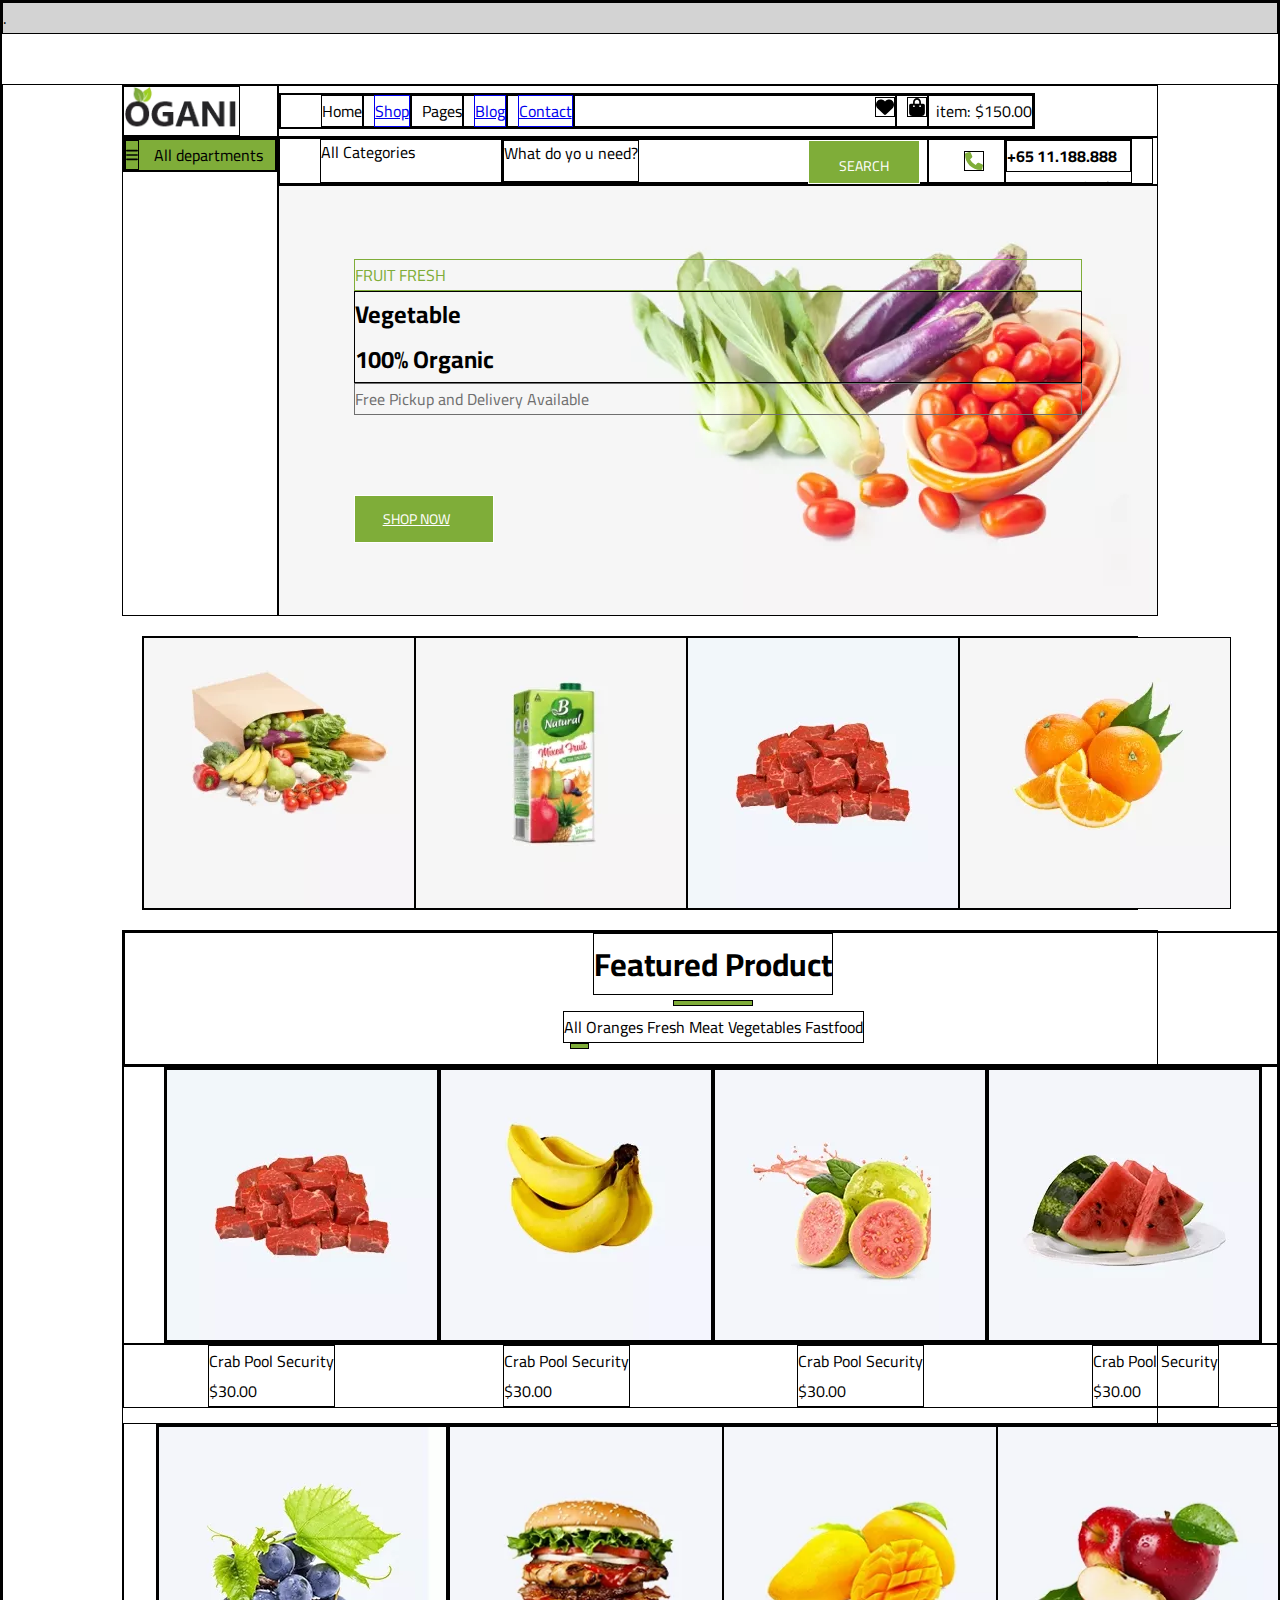
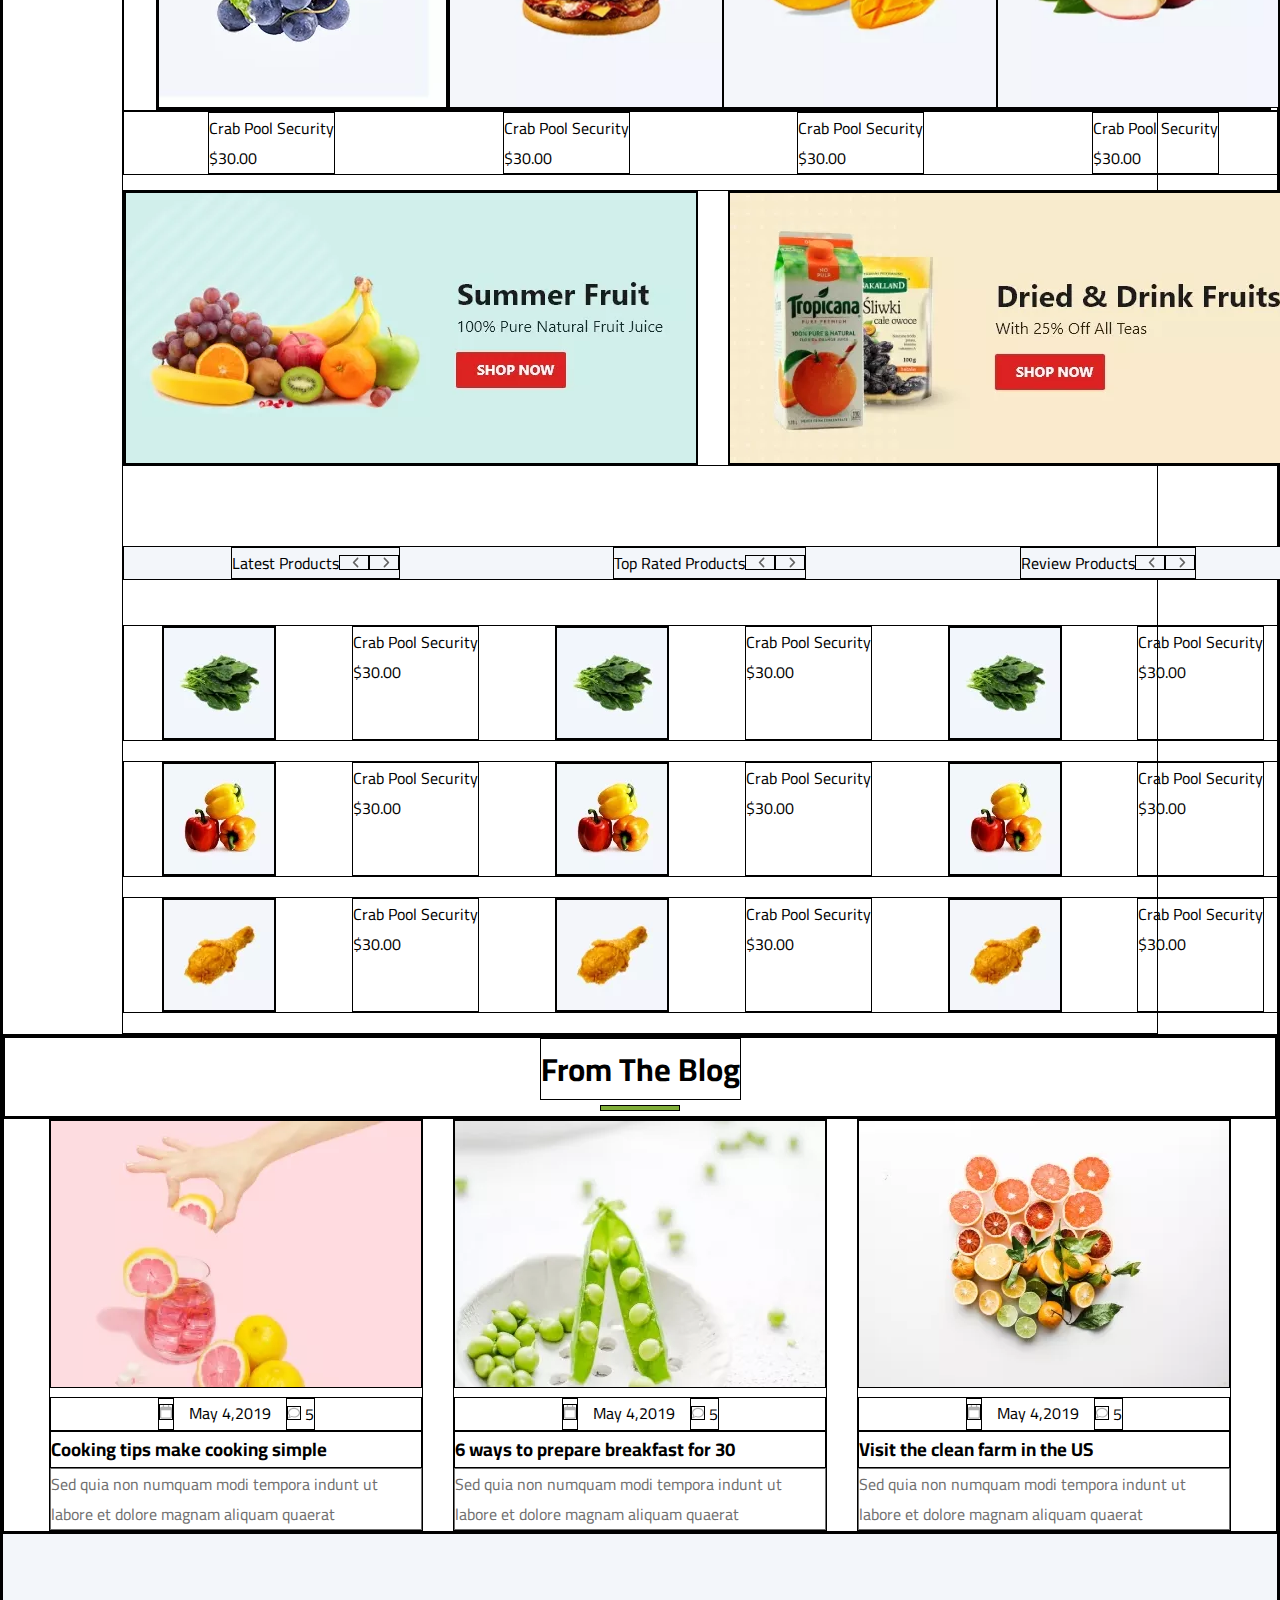
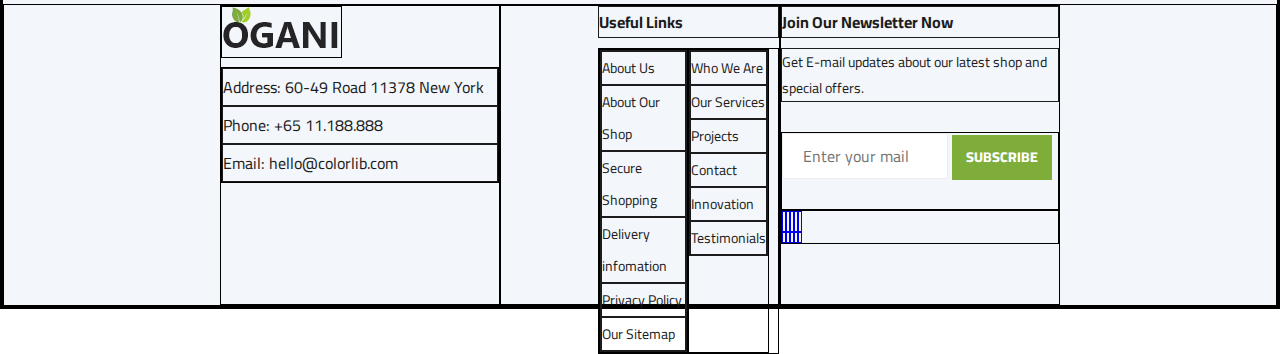
<file: index.html>
<!DOCTYPE html>
<html lang="en">

<head>
    <meta charset="UTF-8">
    <meta name="viewport" content="width=device-width, initial-scale=1.0">
    <title>Document</title>
    <link rel="stylesheet" href="style.css">
    <link rel="stylesheet" href="hover.css">
    <link rel="preconnect" href="https://fonts.googleapis.com">
<link rel="preconnect" href="https://fonts.gstatic.com" crossorigin>
<link href="https://fonts.googleapis.com/css2?family=Cairo:wght@200..1000&display=swap" rel="stylesheet">
</head>

<body>

    <header>
       .
    </header>


    <div class="main">

        <div id="logo"><img src="logo.png.webp" alt="" class="logoimg"></div>
        <div id="nav">
            <div class="nav2">
                <ul class="ul1">
                    <li class="li">Home</li>
                    <li class="li2"><a href="shops.html">Shop</a></li>
                    <li class="li2 pages">Pages
                        <ul class="ulpages">                        
                            <li>Shop Details</li>
                            <li>Shoping Cart</li>
                            <li>Check Out</li>
                            <li>Blog Details</li>
                        </ul>
                    </li>
                    <li class="li2"> <a href="blog.html">Blog</a> </li>
                    <li class="li2"><a href="contact.html">Contact</a></li>
                    <li class="li3"><svg xmlns="http://www.w3.org/2000/svg"
                            viewBox="0 0 512 512"><!--!Font Awesome Free 6.5.2 by @fontawesome - https://fontawesome.com License - https://fontawesome.com/license/free Copyright 2024 Fonticons, Inc.-->
                            <path
                                d="M47.6 300.4L228.3 469.1c7.5 7 17.4 10.9 27.7 10.9s20.2-3.9 27.7-10.9L464.4 300.4c30.4-28.3 47.6-68 47.6-109.5v-5.8c0-69.9-50.5-129.5-119.4-141C347 36.5 300.6 51.4 268 84L256 96 244 84c-32.6-32.6-79-47.5-124.6-39.9C50.5 55.6 0 115.2 0 185.1v5.8c0 41.5 17.2 81.2 47.6 109.5z" />
                        </svg>
                    </li>
                    <li class="li2">
                        <svg xmlns="http://www.w3.org/2000/svg"
                            viewBox="0 0 448 512"><!--!Font Awesome Free 6.5.2 by @fontawesome - https://fontawesome.com License - https://fontawesome.com/license/free Copyright 2024 Fonticons, Inc.-->
                            <path
                                d="M160 112c0-35.3 28.7-64 64-64s64 28.7 64 64v48H160V112zm-48 48H48c-26.5 0-48 21.5-48 48V416c0 53 43 96 96 96H352c53 0 96-43 96-96V208c0-26.5-21.5-48-48-48H336V112C336 50.1 285.9 0 224 0S112 50.1 112 112v48zm24 48a24 24 0 1 1 0 48 24 24 0 1 1 0-48zm152 24a24 24 0 1 1 48 0 24 24 0 1 1 -48 0z" />
                        </svg>
                    </li>
                    <li class="li4"> item: $150.00</li>
                </ul>
            </div>
        </div>
        
        <div id="menu">
            <label for="check">
                <div class="categorias">
                    <svg class="bars" xmlns="http://www.w3.org/2000/svg"
                        viewBox="0 0 448 512"><!--!Font Awesome Free 6.5.2 by @fontawesome - https://fontawesome.com License - https://fontawesome.com/license/free Copyright 2024 Fonticons, Inc.-->
                        <path
                            d="M0 96C0 78.3 14.3 64 32 64H416c17.7 0 32 14.3 32 32s-14.3 32-32 32H32C14.3 128 0 113.7 0 96zM0 256c0-17.7 14.3-32 32-32H416c17.7 0 32 14.3 32 32s-14.3 32-32 32H32c-17.7 0-32-14.3-32-32zM448 416c0 17.7-14.3 32-32 32H32c-17.7 0-32-14.3-32-32s14.3-32 32-32H416c17.7 0 32 14.3 32 32z" />
                    </svg>
                    All departments
                    <input type="checkbox" id="check">
                    <ul class="ul2">
                        <li>Fresh Meat</li>
                        <li>Vegetables</li>
                        <li>Fruit & Nut Gifts</li>
                        <li>Fresh Berries</li>
                        <li>Ocean Foods</li>
                        <li>Butter & Eggs</li>
                        <li>Fastfood</li>
                        <li>Fresh Onion</li>
                        <li>Papayaya & Crisps</li>
                        <li>Oatmeal</li>
                        <li>Fresh Bananas</li>
                    </ul>
                </div>
            </label>

        </div>

        <div id="busca">
            <ul class="ul3">
                <li class="gapul1 text">All Categories</li>
                <li class="gapul2">
                    <form action="" class="text">What do yo u need?</form>
                    <div class="search">SEARCH</div>
                </li>
                <li class="nova"><svg class="svgtel" xmlns="http://www.w3.org/2000/svg"
                        viewBox="0 0 512 512"><!--!Font Awesome Free 6.5.2 by @fontawesome - https://fontawesome.com License - https://fontawesome.com/license/free Copyright 2024 Fonticons, Inc.-->
                        <path fill="#7fad39"
                            d="M164.9 24.6c-7.7-18.6-28-28.5-47.4-23.2l-88 24C12.1 30.2 0 46 0 64C0 311.4 200.6 512 448 512c18 0 33.8-12.1 38.6-29.5l24-88c5.3-19.4-4.6-39.7-23.2-47.4l-96-40c-16.3-6.8-35.2-2.1-46.3 11.6L304.7 368C234.3 334.7 177.3 277.7 144 207.3L193.3 167c13.7-11.2 18.4-30 11.6-46.3l-40-96z" />
                    </svg></li>
                <li class="text2">
                    <h4>
                        +65 11.188.888 <br>
                    </h4>
                    support 24/7 time
                </li>
            </ul>


        </div>


        <div id="banner">
            <span>FRUIT FRESH</span>
            <h2>Vegetable <br>100% Organic</h2>
            <p>Free Pickup and Delivery Available</p>
            <a href="#" class="search2">SHOP NOW</a>
        </div>

        <div id="prod01" class="prodpage1"> 
            <img src="v1.jpg" alt="" class="prodpage1">
            <img src="df2.jpg" alt="" class="prodpage1">
            <img src="M3.jpg" alt="" class="prodpage1">
            <img src="O4.jpg" alt="" class="prodpage1">
        </div>
            




<section id="featured">

        <div>
            <div id="pag2">
                <h1>
                    Featured Product
                </h1>
                <div class="verde"></div>
                <div class="products">
                    All Oranges Fresh Meat Vegetables Fastfood
                </div>
                <div class="verde2"></div>
            </div>
        </div>


        <div id="fe2">
            <div>
                <div id=""><img src="M3.jpg" alt="" class=""></div>
                <div id=""><img src="banana.jpg" alt="" class=""></div>
                <div id=""><img src="goiaba.jpg" alt="" class=""></div>
                <div id=""><img src="melancia.jpg" alt="" class=""></div>
            </div>
        </div>


        <div class="cps">
            <div>
                Crab Pool Security <br>
                $30.00
            </div>
            <div>
                Crab Pool Security <br>
                $30.00
            </div>
            <div>
                Crab Pool Security <br>
                $30.00
            </div>
            <div>
                Crab Pool Security <br>
                $30.00
            </div>
        </div>

        <div id="fe2">
            <div>
                <div id=""><img src="blueberry.jpg" alt="" class=""></div>
                <div id=""><img src="hamburguer.jpg" alt="" class=""></div>
                <div id=""><img src="manga.jpg" alt="" class=""></div>
                <div id=""><img src="apple.jpg" alt="" class=""></div>
            </div>
        </div>
        <div class="cps">
            <div>
                Crab Pool Security <br>
                $30.00
            </div>
            <div>
                Crab Pool Security <br>
                $30.00
            </div>
            <div>
                Crab Pool Security <br>
                $30.00
            </div>
            <div>
                Crab Pool Security <br>
                $30.00
            </div>
        </div>

        <div class="banners2">
            <div><img src="summerfruits.webp" alt=""></div>
            <div><img src="drinkfruits.webp" alt=""></div>
        </div>




        <div class="ltrprod">

            <div>Latest Products <svg class="angle" xmlns="http://www.w3.org/2000/svg" height="12" width="7.5" viewBox="0 0 320 512"><!--!Font Awesome Free 6.5.2 by @fontawesome - https://fontawesome.com License - https://fontawesome.com/license/free Copyright 2024 Fonticons, Inc.--><path fill="#636363" d="M41.4 233.4c-12.5 12.5-12.5 32.8 0 45.3l160 160c12.5 12.5 32.8 12.5 45.3 0s12.5-32.8 0-45.3L109.3 256 246.6 118.6c12.5-12.5 12.5-32.8 0-45.3s-32.8-12.5-45.3 0l-160 160z"/></svg>  <svg class="angle" xmlns="http://www.w3.org/2000/svg" viewBox="0 0 320 512"><!--!Font Awesome Free 6.5.2 by @fontawesome - https://fontawesome.com License - https://fontawesome.com/license/free Copyright 2024 Fonticons, Inc.--><path fill="#636363" d="M278.6 233.4c12.5 12.5 12.5 32.8 0 45.3l-160 160c-12.5 12.5-32.8 12.5-45.3 0s-12.5-32.8 0-45.3L210.7 256 73.4 118.6c-12.5-12.5-12.5-32.8 0-45.3s32.8-12.5 45.3 0l160 160z"/></svg></div>
            <div>Top Rated Products <svg class="angle" xmlns="http://www.w3.org/2000/svg" height="12" width="7.5" viewBox="0 0 320 512"><!--!Font Awesome Free 6.5.2 by @fontawesome - https://fontawesome.com License - https://fontawesome.com/license/free Copyright 2024 Fonticons, Inc.--><path fill="#636363" d="M41.4 233.4c-12.5 12.5-12.5 32.8 0 45.3l160 160c12.5 12.5 32.8 12.5 45.3 0s12.5-32.8 0-45.3L109.3 256 246.6 118.6c12.5-12.5 12.5-32.8 0-45.3s-32.8-12.5-45.3 0l-160 160z"/></svg>  <svg class="angle" xmlns="http://www.w3.org/2000/svg" viewBox="0 0 320 512"><!--!Font Awesome Free 6.5.2 by @fontawesome - https://fontawesome.com License - https://fontawesome.com/license/free Copyright 2024 Fonticons, Inc.--><path fill="#636363" d="M278.6 233.4c12.5 12.5 12.5 32.8 0 45.3l-160 160c-12.5 12.5-32.8 12.5-45.3 0s-12.5-32.8 0-45.3L210.7 256 73.4 118.6c-12.5-12.5-12.5-32.8 0-45.3s32.8-12.5 45.3 0l160 160z"/></svg></div>
            <div>Review Products <svg class="angle" xmlns="http://www.w3.org/2000/svg" height="12" width="7.5" viewBox="0 0 320 512"><!--!Font Awesome Free 6.5.2 by @fontawesome - https://fontawesome.com License - https://fontawesome.com/license/free Copyright 2024 Fonticons, Inc.--><path fill="#636363" d="M41.4 233.4c-12.5 12.5-12.5 32.8 0 45.3l160 160c12.5 12.5 32.8 12.5 45.3 0s12.5-32.8 0-45.3L109.3 256 246.6 118.6c12.5-12.5 12.5-32.8 0-45.3s-32.8-12.5-45.3 0l-160 160z"/></svg>  <svg class="angle" xmlns="http://www.w3.org/2000/svg" viewBox="0 0 320 512"><!--!Font Awesome Free 6.5.2 by @fontawesome - https://fontawesome.com License - https://fontawesome.com/license/free Copyright 2024 Fonticons, Inc.--><path fill="#636363" d="M278.6 233.4c12.5 12.5 12.5 32.8 0 45.3l-160 160c-12.5 12.5-32.8 12.5-45.3 0s-12.5-32.8 0-45.3L210.7 256 73.4 118.6c-12.5-12.5-12.5-32.8 0-45.3s32.8-12.5 45.3 0l160 160z"/></svg></div>
        </div>
        <div class="alinhar">
            <div> <img src="espina.jpg" alt="">
            </div>
            <div>
                Crab Pool Security <br>
                $30.00
            </div>

            <div> <img src="espina.jpg" alt="">
            </div>
            <div>
                Crab Pool Security <br>
                $30.00
            </div>            

            <div> <img src="espina.jpg" alt="">
            </div>
            <div>
                Crab Pool Security <br>
                $30.00
            </div>
        </div>

        <div class="alinhar">
            <div> <img src="pimentao.webp" alt="">
            </div>
            <div>
                Crab Pool Security <br>
                $30.00
            </div>

            <div> <img src="pimentao.webp" alt="">
            </div>
            <div>
                Crab Pool Security <br>
                $30.00
            </div>            

            <div> <img src="pimentao.webp" alt="">
            </div>
            <div>
                Crab Pool Security <br>
                $30.00
            </div>
        </div>

        <div class="alinhar">
            <div> <img src="frang.webp" alt="">
            </div>
            <div>
                Crab Pool Security <br>
                $30.00
            </div>

            <div> <img src="frang.webp" alt="">
            </div>
            <div>
                Crab Pool Security <br>
                $30.00
            </div>            

            <div> <img src="frang.webp" alt="">
            </div>
            <div>
                Crab Pool Security <br>
                $30.00
            </div>
        </div>
    </div>
</section>   

<section class="blog">
    <div>
        <div id="pag2">
            <h1>
                From The Blog
            </h1>

            <div class="verde"></div>
        </div>
    </div>

    <div class="banners3">

        <figure>
            <img src="blog-1.jpg.webp" alt=""> <br>
            <figcaption>
                
                <div>
                    <svg class="calendar" xmlns="http://www.w3.org/2000/svg" viewBox="0 0 448 512"><!--!Font Awesome Free 6.5.2 by @fontawesome - https://fontawesome.com License - https://fontawesome.com/license/free Copyright 2024 Fonticons, Inc.--><path fill="#b2b2b2" d="M152 24c0-13.3-10.7-24-24-24s-24 10.7-24 24V64H64C28.7 64 0 92.7 0 128v16 48V448c0 35.3 28.7 64 64 64H384c35.3 0 64-28.7 64-64V192 144 128c0-35.3-28.7-64-64-64H344V24c0-13.3-10.7-24-24-24s-24 10.7-24 24V64H152V24zM48 192H400V448c0 8.8-7.2 16-16 16H64c-8.8 0-16-7.2-16-16V192z"/></svg>
                    
                </div>
                May 4,2019
            <div>
                <svg class="coment" xmlns="http://www.w3.org/2000/svg" viewBox="0 0 512 512"><!--!Font Awesome Free 6.5.2 by @fontawesome - https://fontawesome.com License - https://fontawesome.com/license/free Copyright 2024 Fonticons, Inc.--><path fill="#b2b2b2" d="M123.6 391.3c12.9-9.4 29.6-11.8 44.6-6.4c26.5 9.6 56.2 15.1 87.8 15.1c124.7 0 208-80.5 208-160s-83.3-160-208-160S48 160.5 48 240c0 32 12.4 62.8 35.7 89.2c8.6 9.7 12.8 22.5 11.8 35.5c-1.4 18.1-5.7 34.7-11.3 49.4c17-7.9 31.1-16.7 39.4-22.7zM21.2 431.9c1.8-2.7 3.5-5.4 5.1-8.1c10-16.6 19.5-38.4 21.4-62.9C17.7 326.8 0 285.1 0 240C0 125.1 114.6 32 256 32s256 93.1 256 208s-114.6 208-256 208c-37.1 0-72.3-6.4-104.1-17.9c-11.9 8.7-31.3 20.6-54.3 30.6c-15.1 6.6-32.3 12.6-50.1 16.1c-.8 .2-1.6 .3-2.4 .5c-4.4 .8-8.7 1.5-13.2 1.9c-.2 0-.5 .1-.7 .1c-5.1 .5-10.2 .8-15.3 .8c-6.5 0-12.3-3.9-14.8-9.9c-2.5-6-1.1-12.8 3.4-17.4c4.1-4.2 7.8-8.7 11.3-13.5c1.7-2.3 3.3-4.6 4.8-6.9c.1-.2 .2-.3 .3-.5z"/></svg>
                5
            </div>
            </figcaption>

            
            <h3>
                Cooking tips make cooking simple <br>
            </h3>
            <p>Sed quia non numquam modi tempora indunt ut <br> labore et dolore magnam aliquam quaerat</p>
        </figure>

        

        <figure>
            <img src="blog-2.jpg.webp" alt="">
            <figcaption>
                
                <div>
                    <svg class="calendar" xmlns="http://www.w3.org/2000/svg" viewBox="0 0 448 512"><!--!Font Awesome Free 6.5.2 by @fontawesome - https://fontawesome.com License - https://fontawesome.com/license/free Copyright 2024 Fonticons, Inc.--><path fill="#b2b2b2" d="M152 24c0-13.3-10.7-24-24-24s-24 10.7-24 24V64H64C28.7 64 0 92.7 0 128v16 48V448c0 35.3 28.7 64 64 64H384c35.3 0 64-28.7 64-64V192 144 128c0-35.3-28.7-64-64-64H344V24c0-13.3-10.7-24-24-24s-24 10.7-24 24V64H152V24zM48 192H400V448c0 8.8-7.2 16-16 16H64c-8.8 0-16-7.2-16-16V192z"/></svg>
                    
                </div>
                May 4,2019
            <div>
                <svg class="coment" xmlns="http://www.w3.org/2000/svg" viewBox="0 0 512 512"><!--!Font Awesome Free 6.5.2 by @fontawesome - https://fontawesome.com License - https://fontawesome.com/license/free Copyright 2024 Fonticons, Inc.--><path fill="#b2b2b2" d="M123.6 391.3c12.9-9.4 29.6-11.8 44.6-6.4c26.5 9.6 56.2 15.1 87.8 15.1c124.7 0 208-80.5 208-160s-83.3-160-208-160S48 160.5 48 240c0 32 12.4 62.8 35.7 89.2c8.6 9.7 12.8 22.5 11.8 35.5c-1.4 18.1-5.7 34.7-11.3 49.4c17-7.9 31.1-16.7 39.4-22.7zM21.2 431.9c1.8-2.7 3.5-5.4 5.1-8.1c10-16.6 19.5-38.4 21.4-62.9C17.7 326.8 0 285.1 0 240C0 125.1 114.6 32 256 32s256 93.1 256 208s-114.6 208-256 208c-37.1 0-72.3-6.4-104.1-17.9c-11.9 8.7-31.3 20.6-54.3 30.6c-15.1 6.6-32.3 12.6-50.1 16.1c-.8 .2-1.6 .3-2.4 .5c-4.4 .8-8.7 1.5-13.2 1.9c-.2 0-.5 .1-.7 .1c-5.1 .5-10.2 .8-15.3 .8c-6.5 0-12.3-3.9-14.8-9.9c-2.5-6-1.1-12.8 3.4-17.4c4.1-4.2 7.8-8.7 11.3-13.5c1.7-2.3 3.3-4.6 4.8-6.9c.1-.2 .2-.3 .3-.5z"/></svg>
                5
            </div>
            </figcaption>

            
            <h3>
                6 ways to prepare breakfast for 30 <br>
            </h3>
            <p>Sed quia non numquam modi tempora indunt ut <br> labore et dolore magnam aliquam quaerat</p>
        </figure>

        
            
        <figure>
            <img src="blog-3.jpg.webp" alt="">
            <figcaption>
                
                <div>
                    <svg class="calendar" xmlns="http://www.w3.org/2000/svg" viewBox="0 0 448 512"><!--!Font Awesome Free 6.5.2 by @fontawesome - https://fontawesome.com License - https://fontawesome.com/license/free Copyright 2024 Fonticons, Inc.--><path fill="#b2b2b2" d="M152 24c0-13.3-10.7-24-24-24s-24 10.7-24 24V64H64C28.7 64 0 92.7 0 128v16 48V448c0 35.3 28.7 64 64 64H384c35.3 0 64-28.7 64-64V192 144 128c0-35.3-28.7-64-64-64H344V24c0-13.3-10.7-24-24-24s-24 10.7-24 24V64H152V24zM48 192H400V448c0 8.8-7.2 16-16 16H64c-8.8 0-16-7.2-16-16V192z"/></svg>
                    
                </div>
                May 4,2019
            <div>
                <svg class="coment" xmlns="http://www.w3.org/2000/svg" viewBox="0 0 512 512"><!--!Font Awesome Free 6.5.2 by @fontawesome - https://fontawesome.com License - https://fontawesome.com/license/free Copyright 2024 Fonticons, Inc.--><path fill="#b2b2b2" d="M123.6 391.3c12.9-9.4 29.6-11.8 44.6-6.4c26.5 9.6 56.2 15.1 87.8 15.1c124.7 0 208-80.5 208-160s-83.3-160-208-160S48 160.5 48 240c0 32 12.4 62.8 35.7 89.2c8.6 9.7 12.8 22.5 11.8 35.5c-1.4 18.1-5.7 34.7-11.3 49.4c17-7.9 31.1-16.7 39.4-22.7zM21.2 431.9c1.8-2.7 3.5-5.4 5.1-8.1c10-16.6 19.5-38.4 21.4-62.9C17.7 326.8 0 285.1 0 240C0 125.1 114.6 32 256 32s256 93.1 256 208s-114.6 208-256 208c-37.1 0-72.3-6.4-104.1-17.9c-11.9 8.7-31.3 20.6-54.3 30.6c-15.1 6.6-32.3 12.6-50.1 16.1c-.8 .2-1.6 .3-2.4 .5c-4.4 .8-8.7 1.5-13.2 1.9c-.2 0-.5 .1-.7 .1c-5.1 .5-10.2 .8-15.3 .8c-6.5 0-12.3-3.9-14.8-9.9c-2.5-6-1.1-12.8 3.4-17.4c4.1-4.2 7.8-8.7 11.3-13.5c1.7-2.3 3.3-4.6 4.8-6.9c.1-.2 .2-.3 .3-.5z"/></svg>
                5
            </div>
            </figcaption>

            
            <h3>
                Visit the clean farm in the US <br>
            </h3>
            <p>Sed quia non numquam modi tempora indunt ut <br> labore et dolore magnam aliquam quaerat</p>
        </figure>

    </div>

</section>


 
<footer>
    <div id="rodape">
        <div id="roda1">
            <img src="logo.png (1).webp" alt="">
            <ul>
                <li>Address: 60-49 Road 11378 New York</li>
                <li>Phone: +65 11.188.888</li>
                <li>Email: hello@colorlib.com</li>
            </ul>
        </div>
        <div id="roda2">
            <h6>Useful Links</h6>


            <div id="lista-display">
                <div class="lista-ul">
                    <ul>
                        <li>About Us</li>
                        <li>About Our Shop</li>
                        <li>Secure Shopping</li>
                        <li>Delivery infomation</li>
                        <li>Privacy Policy</li>
                        <li>Our Sitemap</li>
                    </ul>
                </div>
                <div>
                    <ul>
                        <li>Who We Are</li>
                        <li>Our Services</li>
                        <li>Projects</li>
                        <li>Contact</li>
                        <li>Innovation</li>
                        <li>Testimonials</li>
                    </ul>
                </div>
            </div>
            
        </div>
        <div id="roda3">
            <h6>Join Our Newsletter Now</h6>
            <p>Get E-mail updates about our latest shop and special offers.</p>

            <form action="#">
                <input type="text" placeholder="Enter your mail">
                <button type="submit" class="site-btn">Subscribe</button>
            </form>
            <div id="roda3-svg">
                <a href="#">
                    <svg xmlns="http://www.w3.org/2000/svg" viewBox="0 0 320 512"><!--!Font Awesome Free 6.5.2 by @fontawesome - https://fontawesome.com License - https://fontawesome.com/license/free Copyright 2024 Fonticons, Inc.--><path fill="#404040" d="M80 299.3V512H196V299.3h86.5l18-97.8H196V166.9c0-51.7 20.3-71.5 72.7-71.5c16.3 0 29.4 .4 37 1.2V7.9C291.4 4 256.4 0 236.2 0C129.3 0 80 50.5 80 159.4v42.1H14v97.8H80z"/></svg>
                </a>
                <a href="#">
                    <svg xmlns="http://www.w3.org/2000/svg" viewBox="0 0 320 512"><!--!Font Awesome Free 6.5.2 by @fontawesome - https://fontawesome.com License - https://fontawesome.com/license/free Copyright 2024 Fonticons, Inc.--><path fill="#404040" d="M80 299.3V512H196V299.3h86.5l18-97.8H196V166.9c0-51.7 20.3-71.5 72.7-71.5c16.3 0 29.4 .4 37 1.2V7.9C291.4 4 256.4 0 236.2 0C129.3 0 80 50.5 80 159.4v42.1H14v97.8H80z"/></svg>
                </a>
                <a href="#">
                    <svg xmlns="http://www.w3.org/2000/svg" viewBox="0 0 320 512"><!--!Font Awesome Free 6.5.2 by @fontawesome - https://fontawesome.com License - https://fontawesome.com/license/free Copyright 2024 Fonticons, Inc.--><path fill="#404040" d="M80 299.3V512H196V299.3h86.5l18-97.8H196V166.9c0-51.7 20.3-71.5 72.7-71.5c16.3 0 29.4 .4 37 1.2V7.9C291.4 4 256.4 0 236.2 0C129.3 0 80 50.5 80 159.4v42.1H14v97.8H80z"/></svg>
                </a>
                <a href="#">
                    <svg xmlns="http://www.w3.org/2000/svg" viewBox="0 0 320 512"><!--!Font Awesome Free 6.5.2 by @fontawesome - https://fontawesome.com License - https://fontawesome.com/license/free Copyright 2024 Fonticons, Inc.--><path fill="#404040" d="M80 299.3V512H196V299.3h86.5l18-97.8H196V166.9c0-51.7 20.3-71.5 72.7-71.5c16.3 0 29.4 .4 37 1.2V7.9C291.4 4 256.4 0 236.2 0C129.3 0 80 50.5 80 159.4v42.1H14v97.8H80z"/></svg>
                </a>
                <a href="#">
                    <svg xmlns="http://www.w3.org/2000/svg" viewBox="0 0 320 512"><!--!Font Awesome Free 6.5.2 by @fontawesome - https://fontawesome.com License - https://fontawesome.com/license/free Copyright 2024 Fonticons, Inc.--><path fill="#404040" d="M80 299.3V512H196V299.3h86.5l18-97.8H196V166.9c0-51.7 20.3-71.5 72.7-71.5c16.3 0 29.4 .4 37 1.2V7.9C291.4 4 256.4 0 236.2 0C129.3 0 80 50.5 80 159.4v42.1H14v97.8H80z"/></svg>
                </a>
            </div>
        </div>
    </div>
</footer>


</body>

</html>
</file>
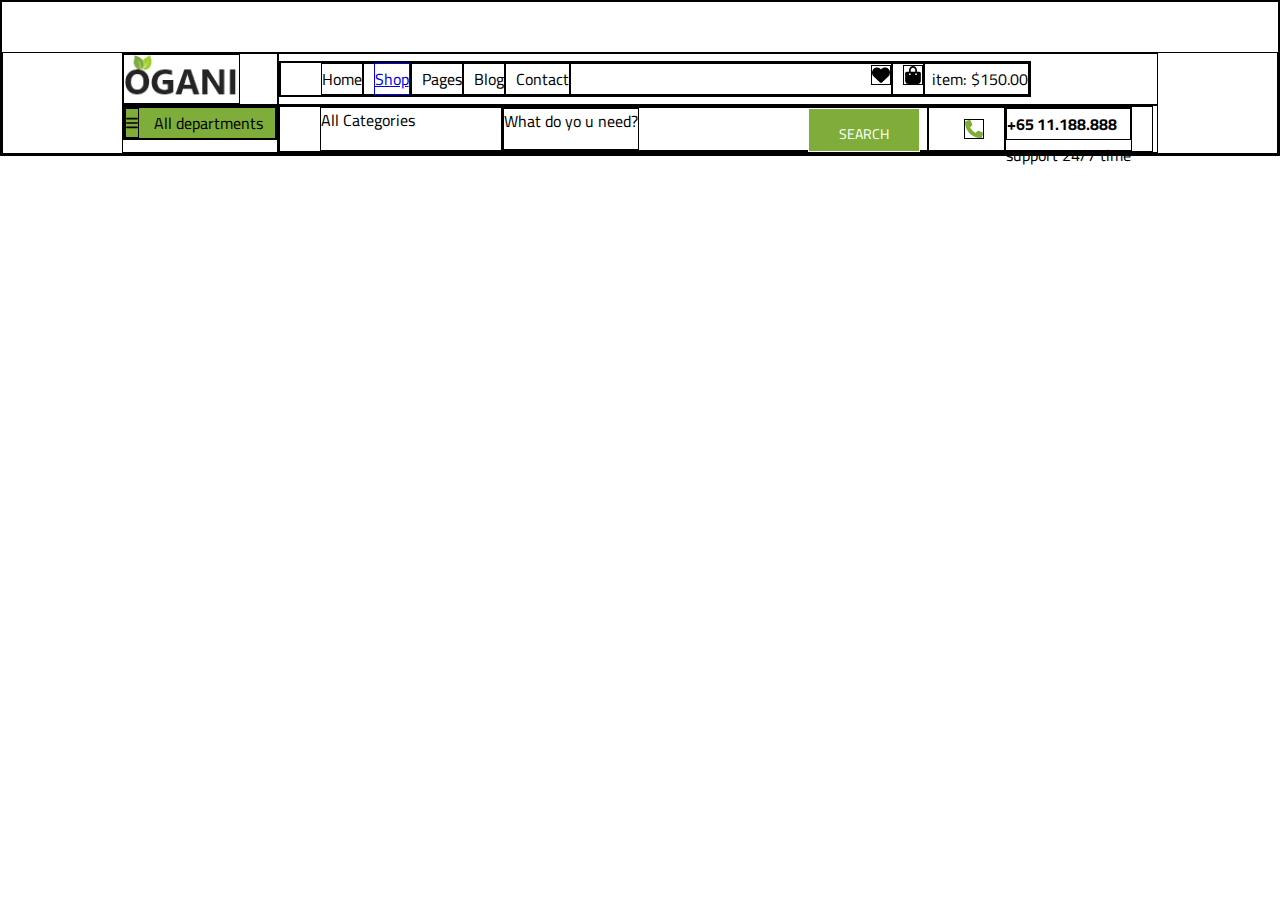
<file: blog.html>
<!DOCTYPE html>
<html lang="en">

<head>
    <meta charset="UTF-8">
    <meta name="viewport" content="width=device-width, initial-scale=1.0">
    <title>Document</title>
    <link rel="stylesheet" href="style.css">
    <link rel="stylesheet" href="hover.css">
    <link rel="preconnect" href="https://fonts.googleapis.com">
<link rel="preconnect" href="https://fonts.gstatic.com" crossorigin>
<link href="https://fonts.googleapis.com/css2?family=Cairo:wght@200..1000&display=swap" rel="stylesheet">
</head>

<body>


    <div class="main">

        <div id="logo"><img src="logo.png.webp" alt="" class="logoimg"></div>
        <div id="nav">
            <div class="nav2">
                <ul class="ul1">
                    <li class="li">Home</li>
                    <li class="li2"><a href="shops.html">Shop</a></li>
                    <li class="li2 pages">Pages
                        <ul class="ulpages">                        
                            <li>Shop Details</li>
                            <li>Shoping Cart</li>
                            <li>Check Out</li>
                            <li>Blog Details</li>
                        </ul>
                    </li>
                    <li class="li2">Blog</li>
                    <li class="li2">Contact</li>
                    <li class="li3"><svg xmlns="http://www.w3.org/2000/svg"
                            viewBox="0 0 512 512"><!--!Font Awesome Free 6.5.2 by @fontawesome - https://fontawesome.com License - https://fontawesome.com/license/free Copyright 2024 Fonticons, Inc.-->
                            <path
                                d="M47.6 300.4L228.3 469.1c7.5 7 17.4 10.9 27.7 10.9s20.2-3.9 27.7-10.9L464.4 300.4c30.4-28.3 47.6-68 47.6-109.5v-5.8c0-69.9-50.5-129.5-119.4-141C347 36.5 300.6 51.4 268 84L256 96 244 84c-32.6-32.6-79-47.5-124.6-39.9C50.5 55.6 0 115.2 0 185.1v5.8c0 41.5 17.2 81.2 47.6 109.5z" />
                        </svg>
                    </li>
                    <li class="li2">
                        <svg xmlns="http://www.w3.org/2000/svg"
                            viewBox="0 0 448 512"><!--!Font Awesome Free 6.5.2 by @fontawesome - https://fontawesome.com License - https://fontawesome.com/license/free Copyright 2024 Fonticons, Inc.-->
                            <path
                                d="M160 112c0-35.3 28.7-64 64-64s64 28.7 64 64v48H160V112zm-48 48H48c-26.5 0-48 21.5-48 48V416c0 53 43 96 96 96H352c53 0 96-43 96-96V208c0-26.5-21.5-48-48-48H336V112C336 50.1 285.9 0 224 0S112 50.1 112 112v48zm24 48a24 24 0 1 1 0 48 24 24 0 1 1 0-48zm152 24a24 24 0 1 1 48 0 24 24 0 1 1 -48 0z" />
                        </svg>
                    </li>
                    <li class="li4"> item: $150.00</li>
                </ul>
            </div>
        </div>
        
        <div id="menu">
            <label for="check">
                <div class="categorias">
                    <svg class="bars" xmlns="http://www.w3.org/2000/svg"
                        viewBox="0 0 448 512"><!--!Font Awesome Free 6.5.2 by @fontawesome - https://fontawesome.com License - https://fontawesome.com/license/free Copyright 2024 Fonticons, Inc.-->
                        <path
                            d="M0 96C0 78.3 14.3 64 32 64H416c17.7 0 32 14.3 32 32s-14.3 32-32 32H32C14.3 128 0 113.7 0 96zM0 256c0-17.7 14.3-32 32-32H416c17.7 0 32 14.3 32 32s-14.3 32-32 32H32c-17.7 0-32-14.3-32-32zM448 416c0 17.7-14.3 32-32 32H32c-17.7 0-32-14.3-32-32s14.3-32 32-32H416c17.7 0 32 14.3 32 32z" />
                    </svg>
                    All departments
                    <input type="checkbox" id="check">
                    <ul class="ul2">
                        <li>Fresh Meat</li>
                        <li>Vegetables</li>
                        <li>Fruit & Nut Gifts</li>
                        <li>Fresh Berries</li>
                        <li>Ocean Foods</li>
                        <li>Butter & Eggs</li>
                        <li>Fastfood</li>
                        <li>Fresh Onion</li>
                        <li>Papayaya & Crisps</li>
                        <li>Oatmeal</li>
                        <li>Fresh Bananas</li>
                    </ul>
                </div>
            </label>

        </div>

        <div id="busca">
            <ul class="ul3">
                <li class="gapul1 text">All Categories</li>
                <li class="gapul2">
                    <form action="" class="text">What do yo u need?</form>
                    <div class="search">SEARCH</div>
                </li>
                <li class="nova"><svg class="svgtel" xmlns="http://www.w3.org/2000/svg"
                        viewBox="0 0 512 512"><!--!Font Awesome Free 6.5.2 by @fontawesome - https://fontawesome.com License - https://fontawesome.com/license/free Copyright 2024 Fonticons, Inc.-->
                        <path fill="#7fad39"
                            d="M164.9 24.6c-7.7-18.6-28-28.5-47.4-23.2l-88 24C12.1 30.2 0 46 0 64C0 311.4 200.6 512 448 512c18 0 33.8-12.1 38.6-29.5l24-88c5.3-19.4-4.6-39.7-23.2-47.4l-96-40c-16.3-6.8-35.2-2.1-46.3 11.6L304.7 368C234.3 334.7 177.3 277.7 144 207.3L193.3 167c13.7-11.2 18.4-30 11.6-46.3l-40-96z" />
                    </svg></li>
                <li class="text2">
                    <h4>
                        +65 11.188.888 <br>
                    </h4>
                    support 24/7 time
                </li>
            </ul>
        </div>
    </body>
</file>
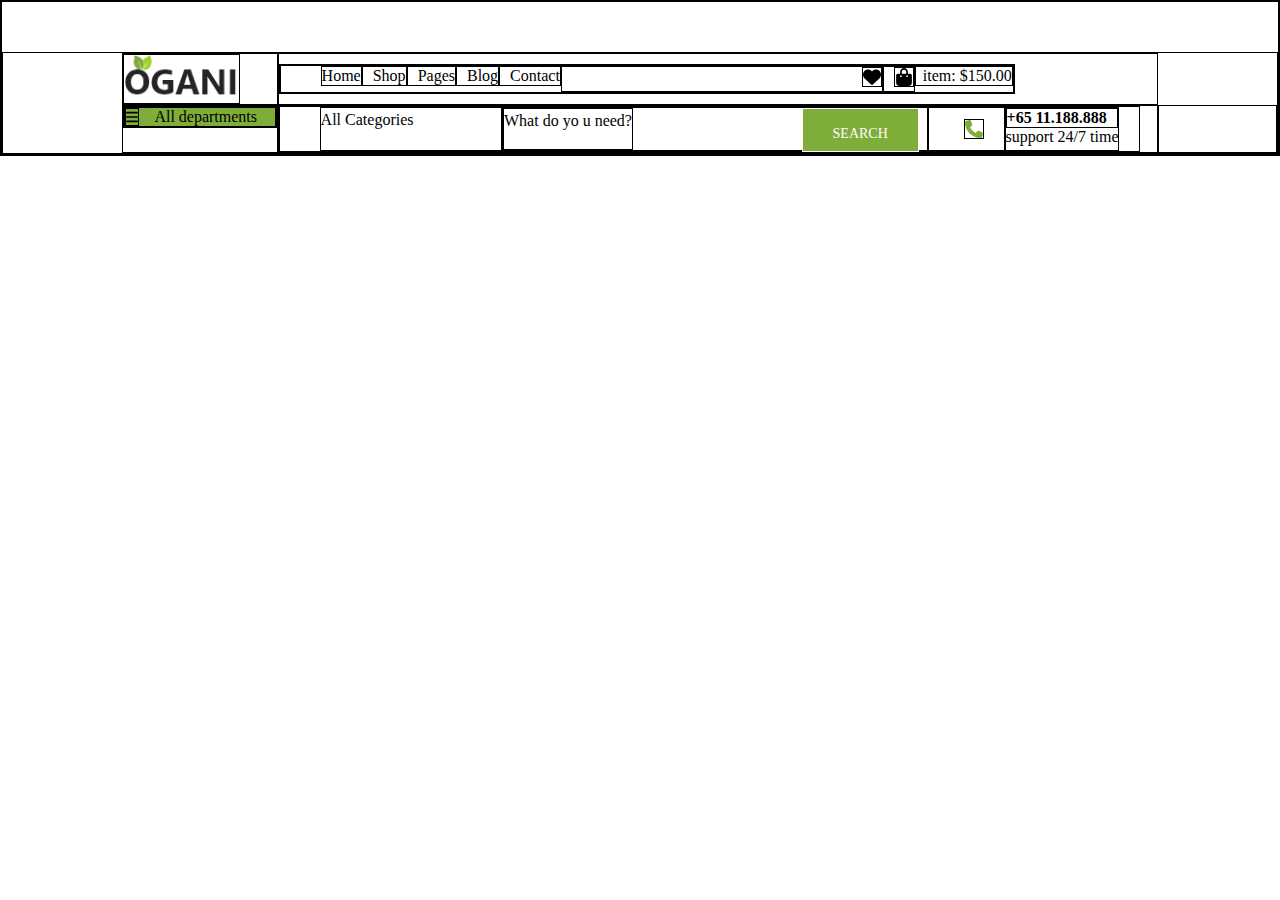
<file: contact.html>
<!DOCTYPE html>
<html lang="en">
<head>
    <meta charset="UTF-8">
    <meta name="viewport" content="width=device-width, initial-scale=1.0">
    <title>Document</title>
    <link rel="stylesheet" href="style.css">
    <link rel="stylesheet" href="hover.css">
</head>


<body>
    
    
<body>


    <div class="main">

        <div id="logo"><img src="logo.png.webp" alt="" class="logoimg"></div>
        <div id="nav">
            <div class="nav2">
                <ul class="ul1">
                    <li class="li">Home</li>
                    <li class="li2">Shop</li>
                    <li class="li2 pages">Pages
                        <ul class="ulpages">                        
                            <li>Shop Details</li>
                            <li>Shoping Cart</li>
                            <li>Check Out</li>
                            <li>Blog Details</li>
                        </ul>
                    </li>
                    <li class="li2">Blog</li>
                    <li class="li2">Contact</li>
                    <li class="li3"><svg xmlns="http://www.w3.org/2000/svg"
                            viewBox="0 0 512 512"><!--!Font Awesome Free 6.5.2 by @fontawesome - https://fontawesome.com License - https://fontawesome.com/license/free Copyright 2024 Fonticons, Inc.-->
                            <path
                                d="M47.6 300.4L228.3 469.1c7.5 7 17.4 10.9 27.7 10.9s20.2-3.9 27.7-10.9L464.4 300.4c30.4-28.3 47.6-68 47.6-109.5v-5.8c0-69.9-50.5-129.5-119.4-141C347 36.5 300.6 51.4 268 84L256 96 244 84c-32.6-32.6-79-47.5-124.6-39.9C50.5 55.6 0 115.2 0 185.1v5.8c0 41.5 17.2 81.2 47.6 109.5z" />
                        </svg>
                    </li>
                    <li class="li2">
                        <svg xmlns="http://www.w3.org/2000/svg"
                            viewBox="0 0 448 512"><!--!Font Awesome Free 6.5.2 by @fontawesome - https://fontawesome.com License - https://fontawesome.com/license/free Copyright 2024 Fonticons, Inc.-->
                            <path
                                d="M160 112c0-35.3 28.7-64 64-64s64 28.7 64 64v48H160V112zm-48 48H48c-26.5 0-48 21.5-48 48V416c0 53 43 96 96 96H352c53 0 96-43 96-96V208c0-26.5-21.5-48-48-48H336V112C336 50.1 285.9 0 224 0S112 50.1 112 112v48zm24 48a24 24 0 1 1 0 48 24 24 0 1 1 0-48zm152 24a24 24 0 1 1 48 0 24 24 0 1 1 -48 0z" />
                        </svg>
                    </li>
                    <li class="li4"> item: $150.00</li>
                </ul>
            </div>
        </div>
        
        <div id="menu">
            <label for="check">
                <div class="categorias">
                    <svg class="bars" xmlns="http://www.w3.org/2000/svg"
                        viewBox="0 0 448 512"><!--!Font Awesome Free 6.5.2 by @fontawesome - https://fontawesome.com License - https://fontawesome.com/license/free Copyright 2024 Fonticons, Inc.-->
                        <path
                            d="M0 96C0 78.3 14.3 64 32 64H416c17.7 0 32 14.3 32 32s-14.3 32-32 32H32C14.3 128 0 113.7 0 96zM0 256c0-17.7 14.3-32 32-32H416c17.7 0 32 14.3 32 32s-14.3 32-32 32H32c-17.7 0-32-14.3-32-32zM448 416c0 17.7-14.3 32-32 32H32c-17.7 0-32-14.3-32-32s14.3-32 32-32H416c17.7 0 32 14.3 32 32z" />
                    </svg>
                    All departments
                    <input type="checkbox" id="check">
                    <ul class="ul2">
                        <li>Fresh Meat</li>
                        <li>Vegetables</li>
                        <li>Fruit & Nut Gifts</li>
                        <li>Fresh Berries</li>
                        <li>Ocean Foods</li>
                        <li>Butter & Eggs</li>
                        <li>Fastfood</li>
                        <li>Fresh Onion</li>
                        <li>Papayaya & Crisps</li>
                        <li>Oatmeal</li>
                        <li>Fresh Bananas</li>
                    </ul>
                </div>
            </label>

        </div>

        <div id="busca">
            <ul class="ul3">
                <li class="gapul1 text">All Categories</li>
                <li class="gapul2">
                    <form action="" class="text">What do yo u need?</form>
                    <div class="search">SEARCH</div>
                </li>
                <li class="nova"><svg class="svgtel" xmlns="http://www.w3.org/2000/svg"
                        viewBox="0 0 512 512"><!--!Font Awesome Free 6.5.2 by @fontawesome - https://fontawesome.com License - https://fontawesome.com/license/free Copyright 2024 Fonticons, Inc.-->
                        <path fill="#7fad39"
                            d="M164.9 24.6c-7.7-18.6-28-28.5-47.4-23.2l-88 24C12.1 30.2 0 46 0 64C0 311.4 200.6 512 448 512c18 0 33.8-12.1 38.6-29.5l24-88c5.3-19.4-4.6-39.7-23.2-47.4l-96-40c-16.3-6.8-35.2-2.1-46.3 11.6L304.7 368C234.3 334.7 177.3 277.7 144 207.3L193.3 167c13.7-11.2 18.4-30 11.6-46.3l-40-96z" />
                    </svg></li>
                <li class="text2">
                    <h4>
                        +65 11.188.888 <br>
                    </h4>
                    support 24/7 time
                </li>
            </ul>
        </div>
    </body>






    <section class="">


    </section>






    

</body>
</html>
</file>
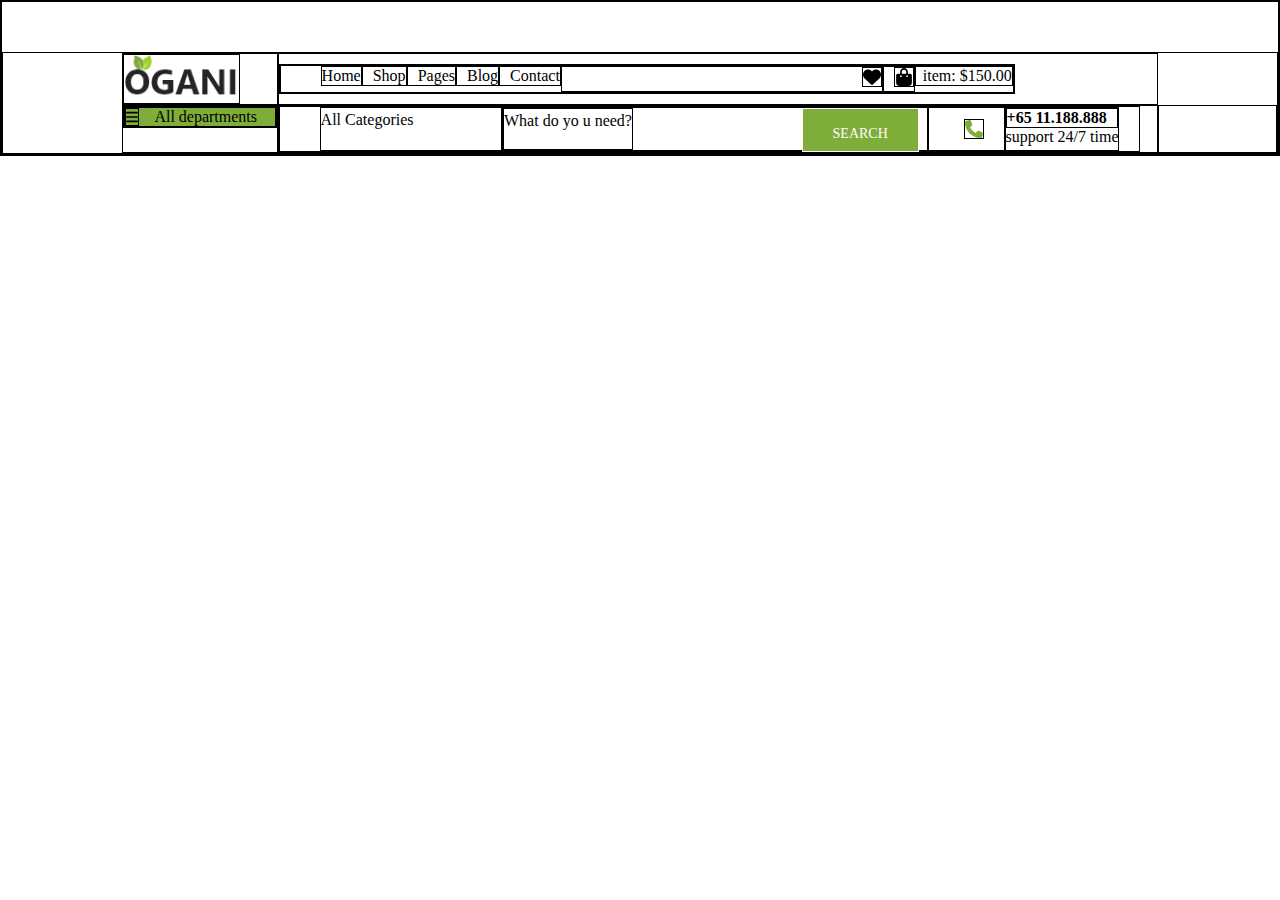
<file: shops.html>
<!DOCTYPE html>
<html lang="en">
<head>
    <meta charset="UTF-8">
    <meta name="viewport" content="width=device-width, initial-scale=1.0">
    <title>Document</title>
    <link rel="stylesheet" href="style.css">
    <link rel="stylesheet" href="hover.css">
    <link rel="stylesheet" href="shop.css">
</head>


<body>
    
    
<body>


    <div class="main">

        <div id="logo"><img src="logo.png.webp" alt="" class="logoimg"></div>
        <div id="nav">
            <div class="nav2">
                <ul class="ul1">
                    <li class="li">Home</li>
                    <li class="li2">Shop</li>
                    <li class="li2 pages">Pages
                        <ul class="ulpages">                        
                            <li>Shop Details</li>
                            <li>Shoping Cart</li>
                            <li>Check Out</li>
                            <li>Blog Details</li>
                        </ul>
                    </li>
                    <li class="li2">Blog</li>
                    <li class="li2">Contact</li>
                    <li class="li3"><svg xmlns="http://www.w3.org/2000/svg"
                            viewBox="0 0 512 512"><!--!Font Awesome Free 6.5.2 by @fontawesome - https://fontawesome.com License - https://fontawesome.com/license/free Copyright 2024 Fonticons, Inc.-->
                            <path
                                d="M47.6 300.4L228.3 469.1c7.5 7 17.4 10.9 27.7 10.9s20.2-3.9 27.7-10.9L464.4 300.4c30.4-28.3 47.6-68 47.6-109.5v-5.8c0-69.9-50.5-129.5-119.4-141C347 36.5 300.6 51.4 268 84L256 96 244 84c-32.6-32.6-79-47.5-124.6-39.9C50.5 55.6 0 115.2 0 185.1v5.8c0 41.5 17.2 81.2 47.6 109.5z" />
                        </svg>
                    </li>
                    <li class="li2">
                        <svg xmlns="http://www.w3.org/2000/svg"
                            viewBox="0 0 448 512"><!--!Font Awesome Free 6.5.2 by @fontawesome - https://fontawesome.com License - https://fontawesome.com/license/free Copyright 2024 Fonticons, Inc.-->
                            <path
                                d="M160 112c0-35.3 28.7-64 64-64s64 28.7 64 64v48H160V112zm-48 48H48c-26.5 0-48 21.5-48 48V416c0 53 43 96 96 96H352c53 0 96-43 96-96V208c0-26.5-21.5-48-48-48H336V112C336 50.1 285.9 0 224 0S112 50.1 112 112v48zm24 48a24 24 0 1 1 0 48 24 24 0 1 1 0-48zm152 24a24 24 0 1 1 48 0 24 24 0 1 1 -48 0z" />
                        </svg>
                    </li>
                    <li class="li4"> item: $150.00</li>
                </ul>
            </div>
        </div>
        
        <div id="menu">
            <label for="check">
                <div class="categorias">
                    <svg class="bars" xmlns="http://www.w3.org/2000/svg"
                        viewBox="0 0 448 512"><!--!Font Awesome Free 6.5.2 by @fontawesome - https://fontawesome.com License - https://fontawesome.com/license/free Copyright 2024 Fonticons, Inc.-->
                        <path
                            d="M0 96C0 78.3 14.3 64 32 64H416c17.7 0 32 14.3 32 32s-14.3 32-32 32H32C14.3 128 0 113.7 0 96zM0 256c0-17.7 14.3-32 32-32H416c17.7 0 32 14.3 32 32s-14.3 32-32 32H32c-17.7 0-32-14.3-32-32zM448 416c0 17.7-14.3 32-32 32H32c-17.7 0-32-14.3-32-32s14.3-32 32-32H416c17.7 0 32 14.3 32 32z" />
                    </svg>
                    All departments
                    <input type="checkbox" id="check">
                    <ul class="ul2">
                        <li>Fresh Meat</li>
                        <li>Vegetables</li>
                        <li>Fruit & Nut Gifts</li>
                        <li>Fresh Berries</li>
                        <li>Ocean Foods</li>
                        <li>Butter & Eggs</li>
                        <li>Fastfood</li>
                        <li>Fresh Onion</li>
                        <li>Papayaya & Crisps</li>
                        <li>Oatmeal</li>
                        <li>Fresh Bananas</li>
                    </ul>
                </div>
            </label>

        </div>

        <div id="busca">
            <ul class="ul3">
                <li class="gapul1 text">All Categories</li>
                <li class="gapul2">
                    <form action="" class="text">What do yo u need?</form>
                    <div class="search">SEARCH</div>
                </li>
                <li class="nova"><svg class="svgtel" xmlns="http://www.w3.org/2000/svg"
                        viewBox="0 0 512 512"><!--!Font Awesome Free 6.5.2 by @fontawesome - https://fontawesome.com License - https://fontawesome.com/license/free Copyright 2024 Fonticons, Inc.-->
                        <path fill="#7fad39"
                            d="M164.9 24.6c-7.7-18.6-28-28.5-47.4-23.2l-88 24C12.1 30.2 0 46 0 64C0 311.4 200.6 512 448 512c18 0 33.8-12.1 38.6-29.5l24-88c5.3-19.4-4.6-39.7-23.2-47.4l-96-40c-16.3-6.8-35.2-2.1-46.3 11.6L304.7 368C234.3 334.7 177.3 277.7 144 207.3L193.3 167c13.7-11.2 18.4-30 11.6-46.3l-40-96z" />
                    </svg></li>
                <li class="text2">
                    <h4>
                        +65 11.188.888 <br>
                    </h4>
                    support 24/7 time
                </li>
            </ul>
        </div>
    </body>



<section id>

</section>
    

</body>
</html>
</file>
<file: style.css>
*{
    border: solid 1px;
    margin: 0;
    box-sizing: border-box; 
    font-family: "cairo";
}

header{
    background-color: lightgray;

}

.main{
    display: grid;
    grid-template-columns: 1fr 1.3fr 1.3fr 1.3fr 1.4fr 1fr;
    /* grid-template-rows: 80px 80px 431px 270px 80px 80px 80px; */
    margin-top: 50px;
}

section{
    display: grid;
}

#logo{
    grid-column: 2;
align-items: center;
}

.logoimg{
height: 50px;
}

#nav{grid-column: 3/ 6;}



.ul1{
    display: flex;
    flex-direction: row;
    list-style: none;
}

#menu{

    text-align: left;
    display: flex;
    flex-direction: column;
    grid-row: 2/ 4;
    grid-column: 2;
}
#busca{
    grid-column: 3/ 6;
    height: 48px;
    width: 880px;
}
#banner{
    grid-row: 3;
    grid-column: 3/ 6;
    height: 431px;
    width: 880px;
}

.fe2{
    justify-content: space-around;
}

#prod01{
    margin: 20px;
    grid-column: 2/ 6;
    grid-row: 4;
}

#prod01 img{
    width: 100%;
}
#prod02{    
    grid-column: 3;
    grid-row: 4;
}
#prod03{    
    grid-column: 4;
    grid-row: 4;
}
#prod04{    
    grid-column: 5;
    grid-row: 4;
}




#l1prod{
    grid-column: 2;
    grid-row: 7;
}


#l2prod{
    grid-column: 2;
    grid-row: 8;
}



#l3prod{
    grid-column: 2;
    grid-row: 9;
}



#l4prod{
    grid-column: 2;
    grid-row: 10;
}



.main div{
    display: flex;
    flex-direction: row;
}

.nav2{
    align-self: center;
}

.navimgs{
    align-self: center;
    width: 30px;
}

.li2{
    padding-left: 10px;
}

.ulpages{
    background-color: #222222;
    color: #ffffff;
    list-style: none;
    text-align: left;
}

.li3{
    padding-left: 300px;
}

.li4{
    padding-left: 7px;
}

.ul5{
    padding-left: 30px;
}

.categorias{
     background-color: #7fad39;
     position: relative;
    
}

li>svg {
    width: 20px;
    height: 20px;
}

.categoria{
    display: flex;
    flex-direction: column;
}

.bars{
    width: 14px;
    margin-right: 15px;
}

.ul2{
    display: flex;
    flex-direction: column;
    list-style: none;
}

.ul3{
    display: flex;
    flex-direction: row;
    list-style: none;
    padding-right: 20px;
    text-align: justify;
}

.gapul1{
    width: 182.391px;
    line-height: 24px;
    height: 35px;
}

.gapul2{
    display: flex;
    flex-direction: row;
    width:  425.594px;
    line-height: 24px;
    height: 100%;
    gap: 40%;
    padding-right: 2px;
}

.gapul3{
    width: 182.391px;
    line-height: 24px;
    height: 35px;
}


.svgtel{
    align-self: end;
}

.search{
    background-color: #7fad39;
    color: white;
    font-size: 14px;
    padding-left: 30px;
    padding-right: 30px;
    padding-top: 13px;
    padding-bottom: 29px;
}

.telefone{
   padding-right: 20px;
   padding-left: 35px;
   align-self: center;
}

.nova{
    display: flex;
    flex-direction: column;
    padding-right: 20px;
    padding-left: 35px;
    align-self: center;
    height: 100%;
    justify-content: center;
}

#banner{
    display: flex;
    flex-direction: column;
    justify-content: center;
    padding: 75px;
    background: image-set("banner.jpg");
}

.search2{
    background-color: #7fad39;
    color: white;
    width: 140px;
    font-size: 14px;
    padding-left: 28px;
    padding-right: 28px;
    padding-top: 10px;
    padding-bottom: 10px;
    font-family: "Cairo", sans-serif;
    margin-top: 80px;
}
span{
    color: #7fad39;
}
p{
    color: #6f6f6f;
}
li{
    height: max-content;
}
.text{
    height: 100%;
}

.text2{ 
    height: 100%;
    align-self: flex-end;
 }

.prodpage1{
    background-color: #6f6f6f;
}







#featured{
    grid-area:  5 / 2 / 5 / 6;

}

#fe2{
    justify-content: space-around;
    display: flex;
    flex-direction: row;
    justify-content: center;
}

#pag2{
    display: flex;
    flex-direction: column; 
    width: 100%;
    align-items: center;
}

.products{
    display: flex;
    flex-direction: row;
    justify-content: space-around;
}

.verde{
    width: 80px;
    height: 6px;
    align-items: center;
    background-color: #7fad39;
    box-sizing: border-box;   
    margin-left: 540px;
    margin-right: 540px;
    margin-top: 5px;
    margin-bottom: 5px;
}

.verde2{
    width: 19.125px;
    height: 6px;
    align-items: center;
    background-color: #7fad39;
    box-sizing: border-box;   
    margin-left: 272px;
    margin-right: 540px;
    margin-bottom: 15px;
}


.cps{
    justify-content: center;
    justify-content: space-around;
    padding: 0;
    margin-bottom: 15px;
}

.banners2{
    gap: 30px;
}

.ltrprod{
    justify-content: space-around;
    margin-bottom: 45px;
    margin-top: 80px;
    background-color: rgb(243, 246, 250);
}

.angle{
    background-color: rgb(243, 246, 250);
    padding-left: 4px;
    width: 30px;
    height: 15px;
    margin-top: 7px;
}

.alinhar{
    justify-content: space-around;
    margin-bottom: 20px;
}

.blog{
    grid-area:  6 / 2 / 6 / 6;
}

.banners3{
    display: flex;
    flex-direction: row;
    gap: 30px;
}


.banners3{
    justify-content: center;
}

figcaption{
    justify-content: center;
    gap: 15px;
    display: flex;
    flex-direction: row;
}

.coment{
    width: 14px;
}

.calendar{
    width: 14px;
}


footer
{
    background: #F3F6FA;
    padding-top: 70px;
    padding-bottom: 0;
}

#rodape
{
    display: grid;
    grid-template-columns: 1fr 1.3fr 1.3fr 1.3fr 1fr;
    grid-template-rows: 300px;
}

#rodape div
{
    
    text-align: left; 
}

#roda1
{
    grid-column: 2;
    grid-row: inherit;
}

#roda1 ul
{
    list-style: none;
    padding: 0;
}

#roda1 li
{
    font-size: 16px;
    color: #1c1c1c;
    line-height: 36px;
}

#roda2
{
    padding-left: 97px;
}

#roda2 h6
{
    color: #1c1c1c;
    font-weight: 700;
    margin-bottom: 10px;
    font-size: 16px;
}

#roda2 ul
{
    list-style: none;
    padding: 0;
}

#lista-display
{
    display: flex;
}

#lista-display ul
{
    color: #1c1c1c;
    font-size: 14px;
    line-height: 32px;
}

.lista-ul
{
    width: 50%;
}

#roda3 h6
{
    color: #1c1c1c;
    font-weight: 700;
    margin-bottom: 10px;
    font-size: 16px;
}

#roda3 p
{
    font-size: 14px;
    color: #1c1c1c;
    margin-bottom: 30px;
}

#roda3 form input
{
    width: 60%;
    font-size: 16px;
    padding-left: 20px;
    color: #1c1c1c;
    height: 46px;
    border: 1px solid #ededed;
    margin-bottom: 30px;
}

#roda3 button
{
    font-size: 14px;
    width: 100px;
    height: 45px;
    color: #ffffff;
    font-weight: 800;
    text-transform: uppercase;
    display: inline-block;
    background: #7fad39;
    border: none;
}

#roda3-svg
{
    display: flex;
}
</file>
<file: hover.css>
.ul2{
    opacity: 0;
    position: absolute;
    top: 100%;
}


#check { 
    z-index: 99;
    opacity: 1;
    height: 20px;
}

#check:checked~.ul2{ 
    opacity: 1;
}

#check{
    display: none;
}

.ulpages{
    position: absolute;
    top: 100%;
    opacity: 0;
    padding: 10px;
}


.pages:hover .ulpages
{
    z-index: 99;
    position: absolute;
    opacity: 1;
    height: 20px;
}
.pages {
    position: relative;
}







.cairo-uniquifier {
  font-family: "Cairo", sans-serif;
  font-optical-sizing: auto;
  font-weight: weight;
  font-style: normal;
  font-variation-settings:
    "slnt" 0;
}
</file>
<file: shop.css>
#sectomate{
    width: 100%;
    height: 164.19px;
    background-color: brown;
}

body{
    display: grid;
    grif
}
</file>
